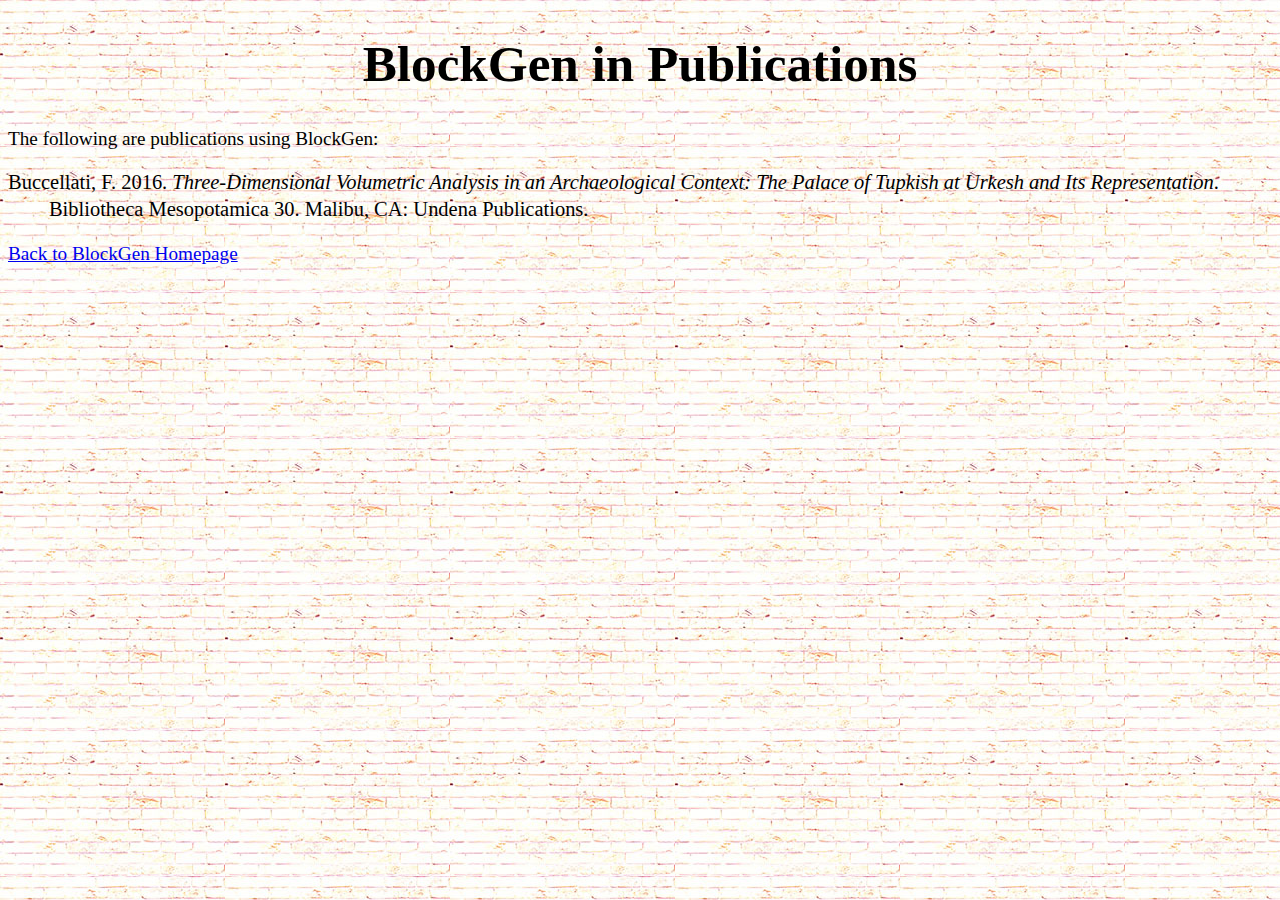
<file: docs/pub.html>
<!DOCTYPE html>
<html lang="en">
  <head>
    <meta http-equiv="content-type" content="text/html; charset=utf-8">
    <title>BlockGen</title>
    <meta name="description" content="BlockGen">
    <meta name="author" content="F. Buccellati">
    <link rel="stylesheet" type="text/css" href="blockgen.css">
  </head>
  <body>
    <h1 align="center">BlockGen in Publications</h1>
    <p>The following are publications using BlockGen:</p>
    <div class="csl-bib-body" style="line-height: 1.35; margin-left: 2em; text-indent:-2em;">
      <div class="csl-entry">Buccellati, F. 2016. <i>Three-Dimensional
          Volumetric Analysis in an Archaeological Context: The Palace of
          Tupkish at Urkesh and Its Representation</i>. Bibliotheca Mesopotamica
        30. Malibu, CA: Undena Publications.</div>
      <span class="Z3988" title="url_ver=Z39.88-2004&amp;ctx_ver=Z39.88-2004&amp;rfr_id=info%3Asid%2Fzotero.org%3A2&amp;rft_id=urn%3Aisbn%3A978-0-9798937-2-8&amp;rft_val_fmt=info%3Aofi%2Ffmt%3Akev%3Amtx%3Abook&amp;rft.genre=book&amp;rft.btitle=Three-dimensional%20Volumetric%20Analysis%20in%20an%20Archaeological%20Context%3A%20The%20Palace%20of%20Tupkish%20at%20Urkesh%20and%20its%20Representation&amp;rft.place=Malibu%2C%20CA&amp;rft.publisher=Undena%20Publications&amp;rft.series=Bibliotheca%20Mesopotamica&amp;rft.aufirst=F.&amp;rft.aulast=Buccellati&amp;rft.au=F.%20Buccellati&amp;rft.date=2016&amp;rft.isbn=978-0-9798937-2-8&amp;rft.language=English"></span>
    </div>
    <p> </p>
    <p> <a href="https://fabfab1.github.io/BlockGen/">Back to BlockGen Homepage</a></p>
  </body>
</html>
</file>
<file: docs/blockgen.css>
body {
    background-image: url("images/bgimage_brick.jpg");
    font-size: 1.6vw;
}

h1 {
    color: black;
    text-align: center;
    font-family: "Times New Roman", Times, serif;
    font-style: normal;
    font-weight: bold;
    font-variant: normal;
    font-size: 4vw;
}

h2 {
    color: black;
    text-align: center;
    font-family: "Times New Roman", Times, serif;
    font-style: italic;
    font-weight: normal;
    font-variant: normal;
    font-size: 2.5vw;
}

h3 {
    color: black;
    text-align: center;
    font-family: "Times New Roman", Times, serif;
    font-style: normal;
    font-weight: bold;
    font-variant: normal;
    font-size: 2vw;
}

h4 {
    color: black;
    text-align: center;
    font-family: "Times New Roman", Times, serif;
    font-style: normal;
    font-weight: normal;
    font-variant: small-caps;
    font-size: 1.7vw;
}

p {
    color: black;
    text-align: left;
    font-family: "Times New Roman", Times, serif;
    font-style: normal;
    font-weight: normal;
    font-variant: normal;
    font-size: 1.5vw;
}

.card {
    position: relative;
    float: left;
    margin-right: 10px;
    margin-bottom: 10px;
    border-radius: 5px;
    box-shadow: 0 4px 8px 0 rgba(0,0,0,0.2);
    border: 1px solid black;
    box-sizing: border-box;
    transition: 0.3s;
    width: 24%;
}

.card p {
    color: black;
    text-align: center;
    font-family: "Times New Roman", Times, serif;
    font-style: italic;
    font-weight: normal;
    font-variant: normal;
    font-size: 1.5vw;
}


.card:hover {
    box-shadow: 0 8px 16px 0 rgba(0,0,0,0.2);
}

.container {
    padding: 2px 16px;
}

.cardrow {
  margin: 50px;
}
 
/* For modern browsers */
.cardrow:before,
.cardrow:after {
    content:"";
    display:table;
}
 
.cardrow:after {
    clear:both;
}
 
/* For IE 6/7 (trigger hasLayout) */
.cardrow{
    zoom:1;
}
</file>
